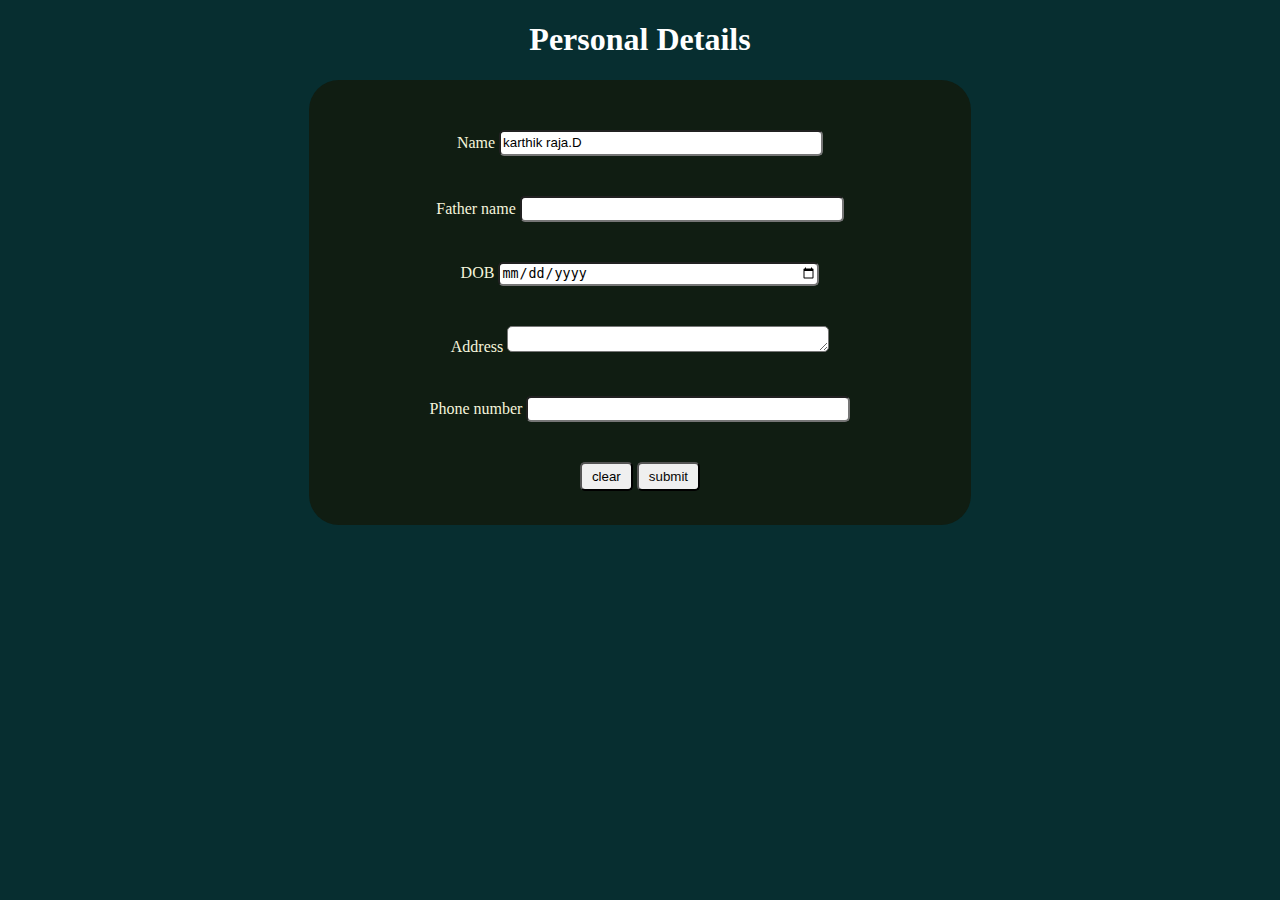
<file: index.html>
<!DOCTYPE html>
<html lang="en">

<head>
    <meta charset="UTF-8">
    <meta http-equiv="X-UA-Compatible" content="IE=edge">
    <meta name="viewport" content="width=device-width, initial-scale=1.0">
    <title>karthik bio</title>
    <link rel="stylesheet" href="style.css">
</head>

<body>
    <form>
        <center>
            <h1 class="head">Personal Details</h1>
        </center>
        <center>
            <div class="container">
                <div class="bio"><label>Name</label> <input type="text" value="karthik raja.D" /></div>
    
            <div class="bio"><label>Father name </label> <input type="text"></div>
            <div class="bio"><label> DOB</label> <input type="date"></div>
            <div class="bio"><label>Address</label> <textarea></textarea></div>
            <div class="bio"><label> Phone number</label> <input type="Phonenumber"></div>
            <div class="bio">
                <button type="clear">clear</button>
                <button type="submit"><a href="main.html">submit</button></a>
            </div>
            </div>
        </center>
        
        
    </form>

</body>

</html>
</file>
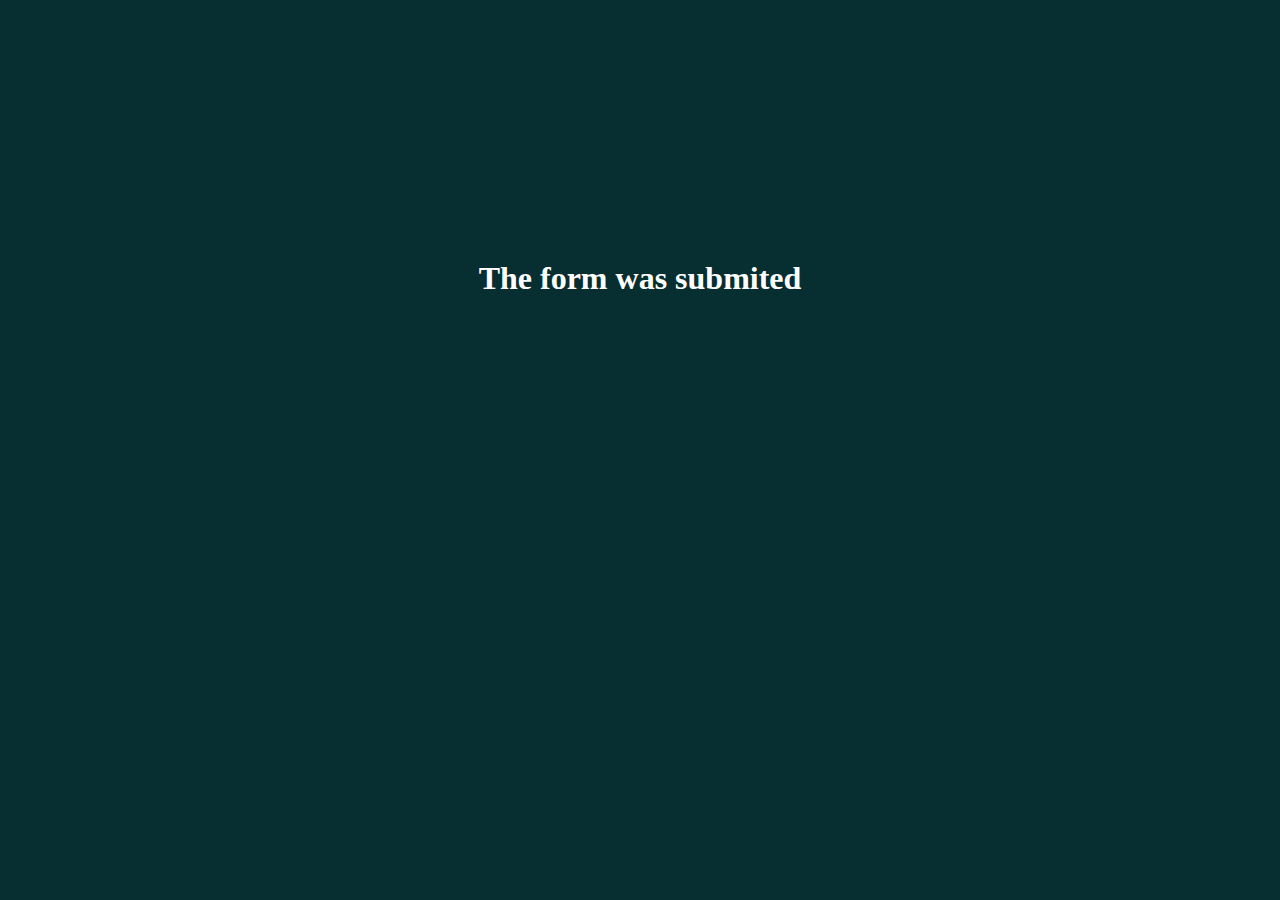
<file: main.html>
<!DOCTYPE html>
<html lang="en">
<head>
    <meta charset="UTF-8">
    <meta http-equiv="X-UA-Compatible" content="IE=edge">
    <meta name="viewport" content="width=device-width, initial-scale=1.0">
    <title>karthik bio</title>
    <link rel="stylesheet" href="style.css">
</head>
<body>
   <center><h1 class="submited">The form was submited</h1></center> 
</body>
</html>
</file>
<file: style.css>
body{
    background-color: rgb(7, 46, 48);
}
h1{
    color: #fff;
}
label{
    color: beige;
}
.bio{
    margin-top: 40px;
}
.container{
    background: rgb(16, 29, 18);
    padding: 10px 15px;
    height: 425px;
    width: 50%;
    border-radius: 30px;
    
}
a{
    text-decoration: none;
    color: rgb(8, 8, 8);
}
button{
    padding: 5px 10px; 
    border-radius: 5px;
}
input,textarea{
    width: 50%;
    height: 20px;
    border-radius: 5px;
}
.submited{
    margin-top: 260px;
}
@media(max-width:545px){
    .container{
        width: 70%;
    }
}
</file>
